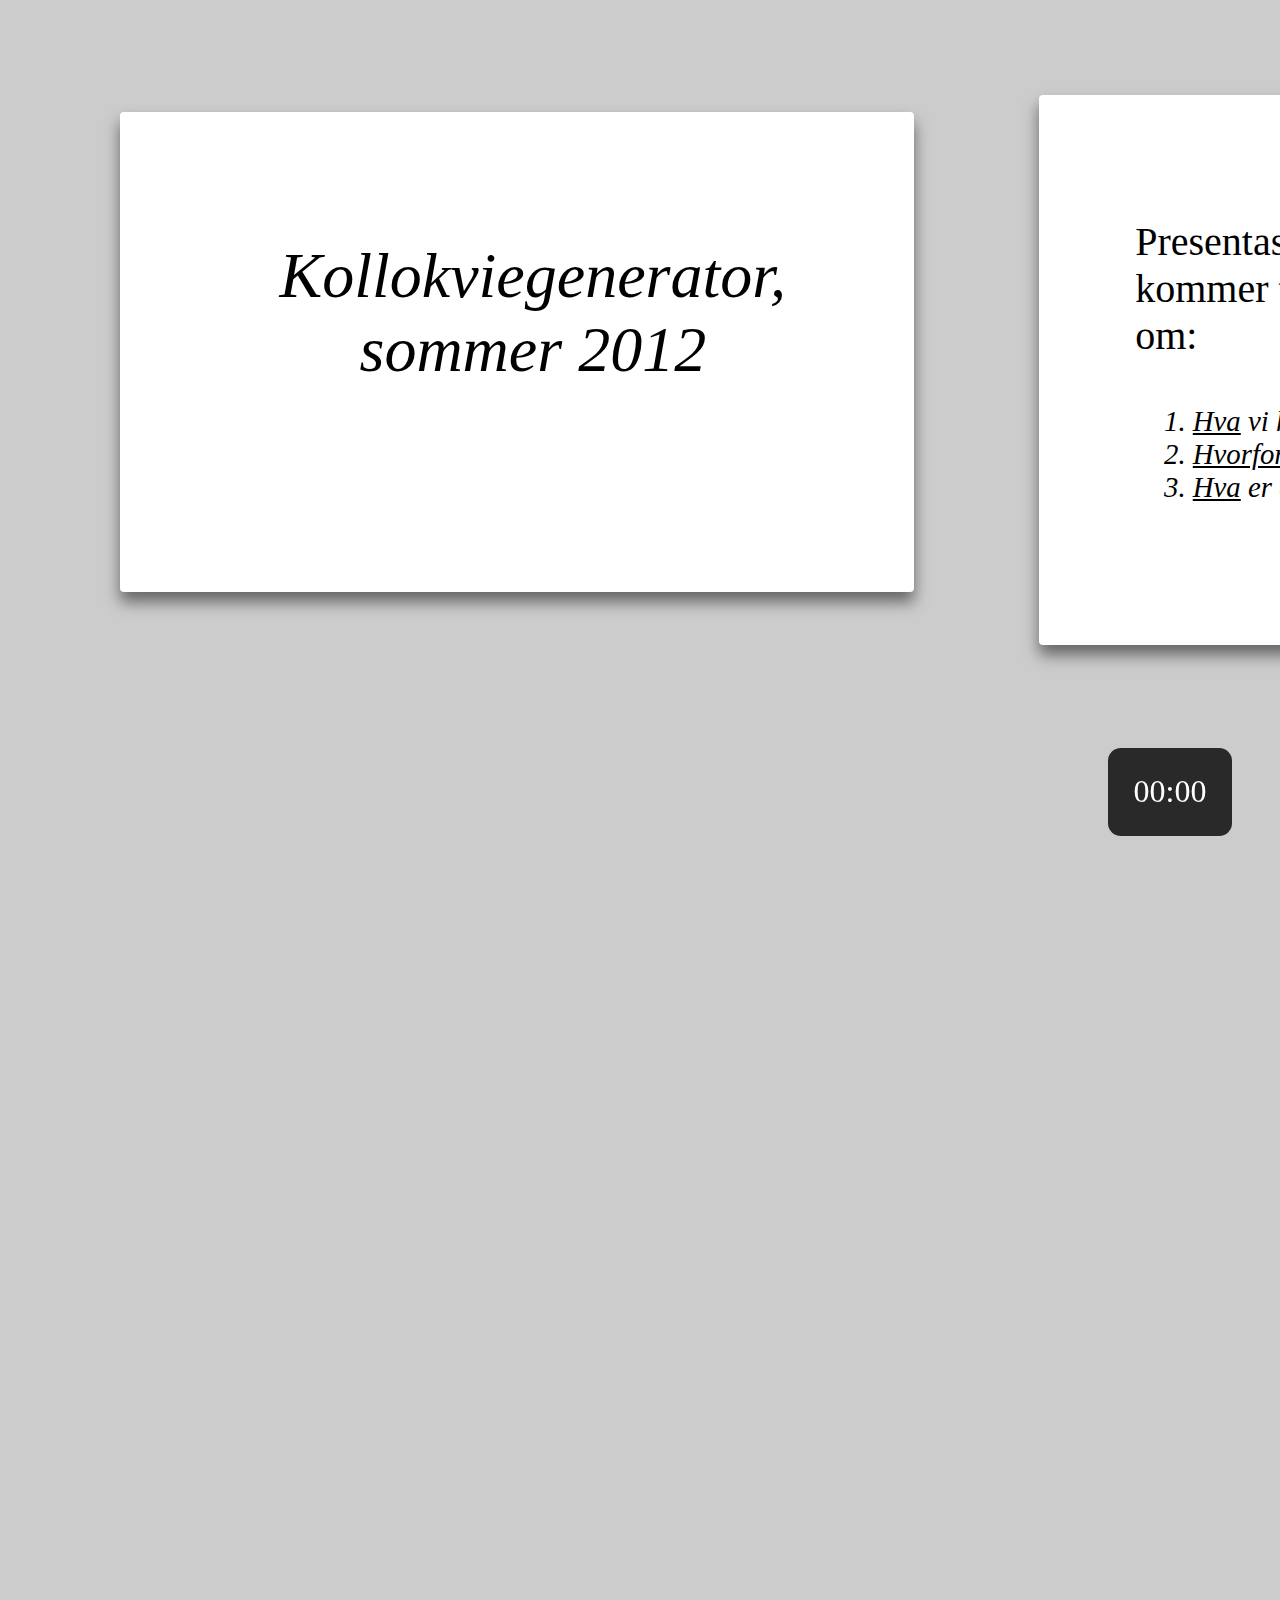
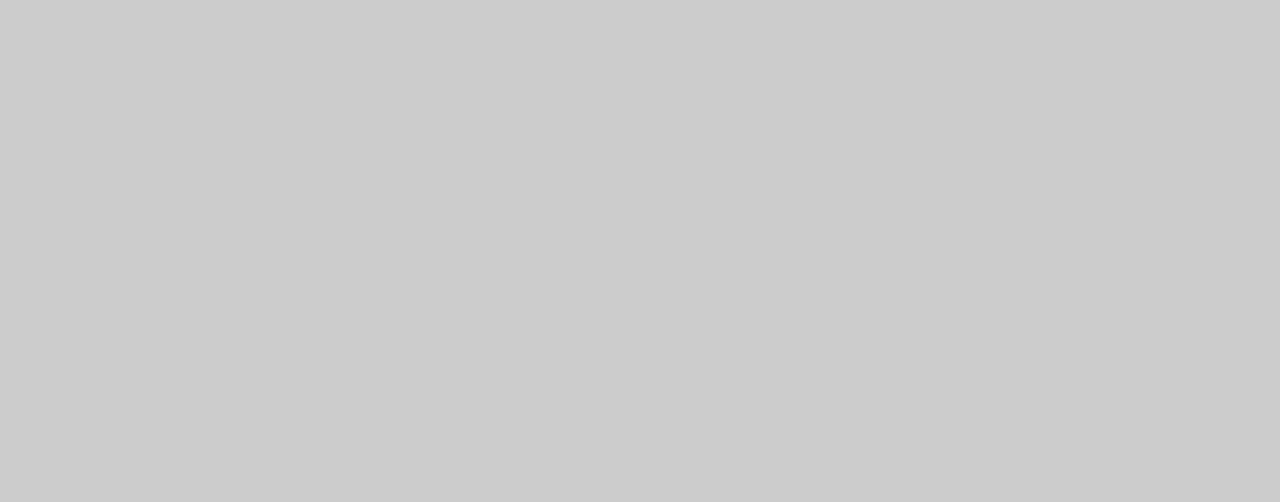
<file: index.html>
<!DOCTYPE html PUBLIC "-//W3C//DTD XHTML 1.0 Transitional//EN" "http://www.w3.org/TR/xhtml1/DTD/xhtml1-transitional.dtd">
<html xmlns="http://www.w3.org/1999/xhtml">
<head>
	<meta http-equiv="Content-Type" content="text/html; charset=utf-8" />
    
	<title>UNIFI</title>

	<link href="presentation.css" type="text/css" rel="stylesheet" />

	<script src="jquery.min.js" type="text/javascript"></script>
    <script src="fathom.js" type="text/javascript"></script>
   	<script src="jquery.countdown.js" type="text/javascript"></script>	
   	<script src="underscore.js" type="text/javascript"></script>   
    <script src="presentation.js" type="text/javascript"></script>
</head>



<body>

<div class="time"></div>

<!-- presentation -->
<div id="presentation">

    <!-- -->

    <div class="slide">
        <div class="section">Kollokviegenerator, <br />sommer 2012</div>
    </div>

    <!-- -->
    
    <div class="slide">    
        <div class="title"></div>
        
        <p>Presentasjonen kommer til å handle om:</p>
        
        <ol class="question">
            <li><span style="text-decoration: underline">Hva</span> vi har gjort?</li>
            <li><span style="text-decoration: underline">Hvorfor</span> har vi gjort det slik?</li>
            <li><span style="text-decoration: underline">Hva</span> er det som gjenstår?</li>
        </ol>
        
    </div>

    <!-- -->
    
    <div class="slide">    
        <div class="title"></div>
        
        
        
    </div>

    <!-- -->

    <div class="slide">    
        <div class="title">Retningslinjene (1)</div>
        
        <p>Vi tar utgangspunkt fra et av målene i stillingsbeskrivelsen:</p>
        
        <p style="font-style: italic;">
        "samt å foreta en grundig gjennomgang av hva som skal til for at 
        prototypen kan utvikles til et fullstendig system som kan tas i bruk 
        av hele insituttet (eller universitetet)"</p>
        
        <p>Før man besvarer dette og forklarer hva som skal til før systemet
        kan tas i bruk, må vi vite →</p>
        
    </div>

    <!-- -->
    
    <div class="slide">    
        <div class="title">— Hva er systemet?</div>
        
        <p>Vi hadde flere alternativer å ta utgangspunkt i →</p>
        
    </div>

    <!-- -->
    
    <div class="slide">    
        <div class="title">— Hva er systemet? (1)</div>
       
        <ol><li>Visjonen til Ilya</li></ol>
        
        <img src="./img/visjonen-til-ilya.jpg" alt="" class="illustration" />

    </div>
    
    <!-- -->
    
    <div class="slide">    
        <div class="title">— Hva er systemet? (2)</div>
       
        <ol start="2"><li>Andres reaksjon</li></ol>
        
        <img src="./img/andres-reaksjon.jpg" alt="" class="illustration" />

    </div>
    
    <!-- -->

    <div class="slide">    
        <div class="title">— Hva er systemet? (3)</div>
       
        <ol start="3"><li>Prototypen</li></ol>
        
        <img src="./img/prototypen.jpg" alt="" class="illustration" />

    </div>
    
    <!-- --> 
    
    <div class="slide">    
        <div class="title">Retningslinjene (2)</div>
       
        <ol class="question">
        	<li>Hva var inspirasjonen til prosjektet?</li>
        	<li>Hvor mye frihet hadde vi?</li>
        </ol>
        
        <p>Veldig vage krav, enorm frihet.</p>
        
        <p>Under en av diskusjonene nevnte Roger to viktige nøkkelord:
        </p>
        
        <p><span class="keyword">sukker.no</span> og
        <span class="keyword">raidfinder</span></p>
        
        <p>Derfor skiftet vi fokuset fra en generisk oppslagstavle, mot
        et enklere og mer tilfeldig matchesystem.</p>
        
        <p>Videre: <span class="keyword">hva</span> og <span class="keyword">hvorfor</span>, ikke hvordan (ingen tekniske detaljer) →</p>
        

    </div>

    <!-- -->     

    <div class="slide">    
        <div class="title">Avgjørelsene</div>
        <ul class="question">
            <li>Hva handlet prosjektet om?</li>
            <li>Hvilket navn valgte vi?</li>
        </ul>

        <p>Fra alternativene som: 
            <i>partify</i>, 
            <i>bro</i>, 
            <i>sorteringshatten</i> og
            <i>AKG</i> 
            valgte vi Stein Michaels forslag:
        </p>
        
        <img src="./img/navn-unifi.png" alt="" />
        
        <p>Mange alternativer; men heller noe enkelt og gjennomførbart i løpet av
        fem uker som kan samtidig plotte veien videre.</p>
        
        
    </div>    
    
    <!-- -->     
    

    <div class="slide">    
        <div class="title">Utforming</div>
        <ul class="question">
            <li>Hvordan er systemet strukturert?</li>
        </ul>

        <p class="quote">For de fleste studenter har <span class="keyword">kollokviesamarbeid</span> en god 
        effekt på opplevelsen av faglig tilhørighet, motivasjon og mestring. For 
        å oppmundre til slikt samarbeid og hjelpe studenter med å <span class="keyword">finne 
        hverandre</span>, ønsker vi å utvikle en prototype av et nettbasert system 
        populært kalt "kollokviegenerator".</p>
        
        <p class="quote">I tillegg til å sette sammen studenter ut fra 
        <span class="keyword">deres behov</span> (tema, nivå, ønsket tidspunkt, ...), er det ønskelig at systemet inneholder funksjonalitet for å kunne <span class="keyword">be om hjelp</span> 
        fra gruppelærere, studieveiledere eller andre.</p>
        
        <p class="quote">En del av jobben vil bli 
        å utvikle detaljerte krav til et slikt system, samt 
        å foreta en grundig gjennomgang av hva som skal til for at <span class="keyword">prototypen</span> 
        kan utvikles <span class="keyword">til et fullstendig system</span> som kan tas i bruk av hele 
        insituttet (eller universitetet).</p>
        
    </div>

    <!-- -->      
    
    <div class="slide">    
        <div class="title">Studentenes behov</div>
        <ul class="question">
            <li>Hvordan kan vi uttrykke studentenes behov?</li>
            <li>Hvordan skal studentene grupperes etter behov?</li>
        </ul>

        <p>Hvis studentene skal grupperes etter behov, så bør gruppene
        være distinkte: altså de må kunne betegnes på andre måter
        enn vanlige grupper med fag, gruppenummer og klokkeslett
        <span class="example">(f.eks. INF1010, Gruppe 4)</span>.</p>
        
        <img src="./img/emner.png" alt=""/>
        
        <p>Her finnes det to veier å gå:</p>
        
        <p>Med datalingvistiske termer: <span class="keyword">
        den preskriptive</span> og <span class="keyword">den deskriptive</span>
        spesifikasjonen.</p>
        
        <p>Den preskriptive spesifikasjonen bestemmer hva som er riktig, mens
        deskriptive påstår at det organiske dominerer over noe som er syntetisk
        <span class="example">(tenk nynorsk vs. bokmål)</span></p>   
        
    </div>

    <!-- -->       
    
    <div class="slide">    
        <div class="title">Preskriptiv spesifikasjon</div>
        <ul class="question">
            <li>Hvordan kan gruppene spesifiserers preskriptivt?</li>
        </ul>
        
        <p>Fag og tema bestemmes på forhånd.</p>
        
        <p>Vi lager et tre studentene kan navigere i og velge det de ønsker.
        <span class="example">(akkurat som i <span class="keyword">studentweb</span> 
        er det ikke mulig å lage nye fag eller grupper)</span>.</p>
        
        <img src="./img/studweb-tre.png" alt=""/>
        

    </div>

    <!-- -->       
    
    <div class="slide">    
        <div class="title">Deskriptiv spesifikasjon</div>
        <ul class="question">
            <li>Hvordan kan gruppene spesifiserers deskriptivt?</li>
        </ul>
        
        <p>Brukere bestemmer selv hva de kan velge; konsensus belønnes</p>

        <img src="./img/consensus.gif" alt=""/>
        
    </div>
    
    
    <!-- -->     

    <div class="slide">    
        <div class="title">Tagger</div>
        <ul class="question">
            <li>Hva er en tagg?</li>
        </ul>
        
        <p>Enkleste måten å utrykke det er ved bruk av 
        <span class="keyword">tagger</span>:</p>
        
        <ul>
        	<li>minimale semantiske enheter med variabel grad av presisjon</li>
        	<li>enten stor eller liten rekkevidde</li>
        	<li>akkurat som setninger; <span class="emphasis">men uten syntaks 
            og morfologi</span></li>
            <li>brukere må læres opp og oppfordres til 
            <span class="emphasis">riktig bruk av tagger</span></li>
            <li>når det ingen standard på hvordan et tagg skal skrives,
            kan man få ugunstig duplikasjon</li>
            <li>kan ha overlapp, derfor <span class="keyword">bøtter</span></li>
        </ul>

    </div>    
    

    <!-- -->        
    
     <div class="slide">    
        <div class="title">Hybridløsningen</div>
        <ul class="question">
            <li>Skal vi ha predefinerte tagger?</li>
            <li>Skal vi tillate brukerdefinerte tagger?</li>
            <li>Hvordan takler vi skrivefeil og ulike skrivemåter?</li>
        </ul>
        
        <p>Vi tillater brukerdefinerte grupper, men lar fagansvarlige
        sette opp enten begrensinger på hva som kan definerers, eller 
        angi predefinerte forslag for å tvinge data mot en 
        <span class="emphasis">gyllen standard</span>.</p>

    </div>   
    
    <!-- -->     

    <div class="slide">    
        <div class="title">Paradigmeskiftet (1)</div>
        <ul class="question">
            <li>Hvordan endrer dette på dagens samarbeid?</li>
        </ul>
        
        <p>Slik introduserer vi en helt ny måte å samarbeide på.</p>
        
        <p class="important">Vi lager grupper for ett eller flere faglige tema,
        istedenfor å samarbeide etter helt irrelevante faktorer som:</p>
        
        <ul>
            <li>Gruppenummer</li>
            <li>Hjemmekommune</li>
            <li>Utseende</li>
            <li>Kjønn 
                <span class="example">— rene grupper</span>
            </li>            
            <li>Kjønn 
                <span class="example">— tre gutter hjelper ei jente med obligen</span>
            </li>
            <li>Kjønn 
                <span class="example">— en manlig student kopierer koden til fire andre</span>
            </li>
            <li>Felles interesse for 
                <span class="example">vg.nett</span>, 
                <span class="example">artige.no</span> og 
                <span class="example">youtube</span>
            </li>
            <li>Studieprogram (?) 
                <span class="example">— ganske stor tematisk sprik der også på høyere nivå</span>
            </li>
        </ul>
        
        <p class="example">(ingen fordommer her, kun
        observasjonene fra `3417 Assembler`)</p>
        
    </div>

    <!-- -->      
    
    <div class="slide">    
        <div class="title">Helomvending (2)</div>
        <ul class="question">
            <li>Hva er den nye samarbeidsmetoden?</li>
        </ul>

        <p>Studentene kan danne egne <span class="emphasis">ad-hoc</span> grupper,
        og oppløse de når samarbeidet ikke lenger er aktuelt: 
        <span class="example">for eksempel
        når alle har forstått hvordan man balanserer binære trær</span>.</p>
        
        <p>Dette gir mulighet å både utbedre og utforske.</p>
        
        <p>Studentene som sliter med bestemte tema kan danne grupper til
        å se akkurat på de temaene de sliter med.</p>
        
        <p>Studentene som vil ha større utfordringer danner grupper
        hvor de kan samarbeide om mer avanserte deler av pensumet.</p>
        
    </div>

    <!-- -->      
    
     <div class="slide">    
        <div class="title">Kunnskapsnivå og hjelp</div>
        <ul class="question">
            <li>Hva om studentene trenger hjelp?</li>
            <li>Kommer <span class="emphasis">Studielaben</span> til å tilby orakelhjelp i år?</li>
            <li>Hva med de som har lyst å samarbeide med andre på tvers av nivå?</li>
        </ul>

        <p>Tilbake til stillingsbeskrivelsen: </p>
        
        <p class="quote">I tillegg til å sette sammen studenter ut fra 
        <span class="keyword">deres behov</span> (tema, nivå, ønsket tidspunkt, ...), er det ønskelig at systemet inneholder funksjonalitet for å kunne <span class="keyword">be om hjelp</span> 
        fra gruppelærere, studieveiledere eller andre.</p>
        
        <p class="important">Systemet er tilrettelagt for å be om hjelp fra 
        orakler eller gruppelærere (i deres arbeidstid).</p>
        
        <p></p>
        
    </div>

    <!-- -->     
    
    <div class="slide">    
        <div class="title">En ny måte å tilby hjelp på</div>
        <ul class="question">
            <li>Hvem skal få rett til hjelp?</li>
            <li>Hvem skal kunne hjelpe?</li>
        </ul>

        <p>En av begrensingene som vil rasjonaliserere og forbedre livet
        til studieoraklene er:</p>
        
        <p class="important">Kun kollokviegrupper (med flere enn to medlemmer) skal kunne
        be om/ha rett til hjelp.</p>
                
        <p>Slik introduserer vi en veldig <span class="emphasis">sunn</span> fremgangsmåte for å få hjelp:</p>
        
        <ol>
            <li>Lét etter svaret <span class="keyword">i pensumet</span></li>
            <li>Lag en gruppe og <span class="keyword">prøv sammen med andre</span></li>
            <li>Får <span class="emphasis">dere</span> ikke til, tilkall <span class="keyword">et orakel</span></li>
        </ol>
        
        <p>Får ikke instituttet studieorakler, så kan gruppelærere hjelpe 
        disse gruppene, enten over e-post eller under gruppetimene sine
        (det er ofte få elever midt og sent i semesteret, selvfølgelig untatt store 
        intro-emner som INF1010).</p>
        
        
    </div>

    <!-- -->      
    
    <div class="slide">    
        <div class="title">Optimal gruppestørrelse</div>
		
        <p>Per dags dato er algoritmen ganske lite fleksibel i forhold
        til antall studenter per gruppe. Verdien er global og ikke
        kan fastsettes per gruppe/bøtte.</p>
        
        <p>Etter et par samtaler med gruppelærere fant vi ut at den beste 
        størrelsen for en <span>kollokviegruppe</span>, altså en gruppe uten 
        bestemte krav om størrelse eller tema er:</p>
        
        <div class="bubble"><span class="integer">3</span> studenter</div>
        
        <p>Tillater effektiv avstemning om interne spørsmål (alltid en avgjørende stemme).</p>
        
        <p>Grupper større enn tre har tendens til å være ineffektive,
        men kan allikevel dannes med hensyn til frafall.</p>
        
    </div>

    <!-- -->      
    
    <div class="slide">    
        <div class="title">Frafall</div>
		
		<p>Behovet for kollokviegeneratoren understreker et viktig faktum: 
        det sosiale samarbeidet og deltakelse i relevante aktiviteter er marginalt.</p>
        
        <p>Undersøkelsene som gjennomføres blant aktive studenter sier lite om de faktiske
        forhold. De er en feil målgruppe for undersøkelsene fordi at de</p>
        
		<ul>
            <li>allerede har en omgangskrets</li>
            <li>omgangskretsen er naturlig tilpasset deres nivå</li>
            <li>føler tilknytning, deltar aktivt i gruppetimene og forelesningene</li>
            <li>har i utgangspunktet ikke behov for et system som UNIFI</li>            
        </ul>
		
		<p>Den ekte målgruppen kan være ukomfortabel med samarbeid. Dette gjør at de gruppene
        vi danner er aldri perfekte og kan lett falle i fra hverandre hvis medlemene ikke
        opplever høy grad av tilhørighet.</p>
        
        <p>Grunnene til frafall er en kompleks affære og må diskuteres av psykologer som
        spesialiserer seg på unge informatikere.</p>
		
    </div>

    <!-- -->  
    
    <div class="slide">    
        <div class="title">Konsekvensene av frafall</div>
        
        <ul class="question">
            <li>Hvordan hindrer vi frafall?</li>
        </ul>
		
		<p>Man kan ikke se på frafall i gruppene som på noe utelukkende negativt.
        Frafall har også en positiv side:</p>
        
        <p>Frafall er gruppens immunforsvar, en naturlig tilpassningsprosess. Gruppen blir
        kvitt de studentene som kan potensielt være kontraproduktive og hindre andre
        i å føle komfort og mestring.</p>
        
        <p>Så et bedre spørsmål er →</p>
        
    </div>  
    
    <!-- -->      
    
    <div class="slide">    
        <div class="title">
        Tiltak mot frafall
        </div>
		
        <ul class="question">
            <li>Bør frafallet hindres?</li>
        </ul>        
        
		<p>Nei.</p>
        
        <p>Men vi kan hidre de negative sidene med frafall: altså det at det
        blir for få i gruppen.</p>
        
        <p>Derfor er det optimalt å innføre en standard størrelse på 4 studenter.</p>
        
        <p>3 er vår opprinnelige optimale størrelsen, 
        så ved frafall av en student (noe som ofte skjer rett etter dannelsen)
        er gruppestørrelsen fortsatt optimal.</p>
        
        <p>... mens 2 studenter (ved frafall av 2 andre) er fortsatt en gruppe.</p>
        
    </div>
    
    <!-- -->     
    
    <div class="slide">    
        <div class="title">Bøtter</div>
        <ul class="question">
            <li>Hvilket problem løser bøttene?</li>
            <li>Hvilke muligheter får fagansvarlige hvis definerbare
            bøtter implementeres?</li>
        </ul>

        <p>Et mål med videreutviklingen er å lage definerbare bøtter slik at et fag som
        for eksempel INF2220 kan få en egen bøtte der emneadministrasjonen/fagansvarlig skal
        kunne bestemme følgende parametere:</p>
        
        <ul>
        	<li>hvor mange tagger kan et ønske ha? (tagger per ønske)</li>
        	<li>er brukerdefinerte tagger tillatt? (aktuelt for avstemninger a la Doodle)</li>
        	<li>hva er den minimale likheten mellom ønskene for at de skal danne en gruppe?</li>
        	<li>hva er den minimale/den maksimale gruppestørrelsen?</li>
        	<li>hvordan fungerer sammensettings/distansfunksjonen som bestemmer likhet? 
            (her er det mulig å legge inn synonymforhold mellom taggene, blir nevnt senere)</li>
            <li>og eventuelt: hvilke underbøtter skal denne bøtten ha?</li>
        </ul>
        
    </div>

    <!-- -->
    
    <div class="slide">    
        <div class="title">Kommunikasjon</div>
        
        <p>I prototypen skjer alt av kommunikasjonen mellom brukere
        via e-post.</p>
        
        <p>Allerede en pålitelig måte å samarbeide og kommunisere på,
        mindre funksjonalitet i systemet.</p>
        
        <p>Utfordring med dagens løsning: ingen garantier for at den
        som trekker seg fra gruppen vil slutte å motta mail.</p>
        
        <p>Løsning: en e-mail proxy som gir hver gruppe en
        <span class="keyword">alias</span>-adresse. For eksempel: <span class="example">gruppe1551732249@unifi.ifi.uio.no</span></p>
        
        <p>Andre løsninger: intern chattesystem for hver gruppe. Innebærer
        at brukeren må inn på siden for å følge med i samtalen.</p>
        
        <p>Også gir en antydning om hvilke grupper er aktive!
        Slik kan systemet bli mer autonomt og lære av egen data.</p>
        
        
        
    </div>   
    
    
    <!-- -->    

    <div class="slide">    
        <div class="title">Distansfunksjonen</div>
        
        <p>Denne funksjonen inneholder reglene for hvordan foholdet mellom ønskene verdsettes.
        De gir emneadministrasjonen kontroll over hvordan gruppesammensetningen skjer.
        Dette er spesielt aktuelt i forhold til mindre emner som har få studenter, men
        må danne grupper (eller) par* selv om likheten er svært lav.</p>
        
        <p>Kan også tillate tilfeldig sammensetning.</p>
        
        <p>Gjennom denne kan man også introdusere et synonymlag: et nettverk som avgjør om taggene
        Oppgave 2.2 og Kapittel 2 handler om _nesten_ det samme.</p>
        
        <p>Slik kan man danne grupper av ønsker som semantisk sett ligger tett mot hverandre,
        men syntaktisk er usammenlignbare.</p>
        
    </div>    

    <!-- -->     
    
    <div class="slide"></div>
    
    <!-- -->     

    <div class="slide">    
        <div class="title">Veien videre...</div>
        <ul class="question">
            <li>Hvilke frister skal prosjektet ha?</li>
            <li>Når skal prosjektet testes?</li>
        </ul>
            
        <p>Hvis prosjektet skal videreutvikles må vi bli enige om 
        utviklingsstadier og frister.</p>
        
        <p>Faget som er aktuelt for testing er <span class="emphasis">INF1080</span>.</p>
        
        <p>Beste tidspunkt for testing i midten av semesteret eller i forberedelsestiden
        før eksamen.</p>
        
        <p>Må ha veiledningsmøtene og tilbakemelding.</p>
        
        <p><span class="emphasis">Martin</span> forlater prosjektet, men er tilgjengelig for mindre oppgaver
        som ikke kommer i veien for masteroppgaven hans.</p>
        
        <p><span class="emphasis">Ilya</span> har søkt om å videreutvikle prosjektet som en del av
        <span class="keyword">INF3331</span> frem til 2013.</p>
        
        <p>Ifølge foreleseren er det mulig å verve flere studenter til dette prosjektet</p>
        
        <img src="./img/inf3331-soknad.png" alt="" />
        
    </div>

    <!-- -->      
    
    <div class="slide">    
        <div class="title">Tekniske krav</div>
        <ul class="question">
            <li>Hva skal til for at prototypen skal kunne testes?</li>
        </ul>
        
        <p>Prototype på djangos testeserver er ikke det samme som på
        en offentlig produksjonsserver.</p>
        
        <ol>
        	<li>Lisens og pakkelisenser</li>
        	<li>Personvern</li>
        	<li>Server <span class="emphasis">— ansvar for oppdatering av serverløsningen?</span></li>
        	<li>Database</li>
        	<li><span class="keyword">Weblogin</span></li>
            <li>Kommunikasjon <span class="emphasis">— ta en avgjørelse</span></li>
            <li>Sikring av <span class="keyword">djangorestframework</span></li>
            <li>Administrator- og orakelgrensesnittet</li>
            <li>Sikkerhet</li>
        </ol>
        
        <p>Andre issues som må fikses før deployment ligger i vår github repository </p>
        <a style="font-size: 1.5em;" href="https://github.com/unifi/unifi/issues?state=open">https://github.com/unifi/unifi/issues?state=open</a>

    </div>

    <!-- -->      
    
    <div class="slide">    
        <div class="title">Etter testingen...</div>
        <ul class="question">
            <li>Hvordan skal vi fortsette å utvikle systemet?</li>
        </ul>

        <p>Bør ikke overbelastes med features og må fortsatt være
        <span class="keyword">et minimalt og autonomt system</span>.</p>
        
        <p>Men kan være ubrukelig på prototypenivå.</p>
        
        <ol>
        	<li>Mer fleksibel matcherammeverk</li>
        	<li>Definerbare bøtter</li>
        	<li>Søkbare grupper med mulighet å melde seg i</li>
            <li>En uavhengig matchetjeneste</li>
            <li>Brukerroller</li>
            <li>Synonymer (håndtering av skrivefeil)</li>
        </ol>        
        
    </div>

    <!-- -->     
    
    <div class="slide">
        <div class="title">Takk!</div>
        <img src="./img/fortress.jpg" alt="" />
    </div>
    
    
</div>



<!-- presentation -->

</body>
</html>
</file>
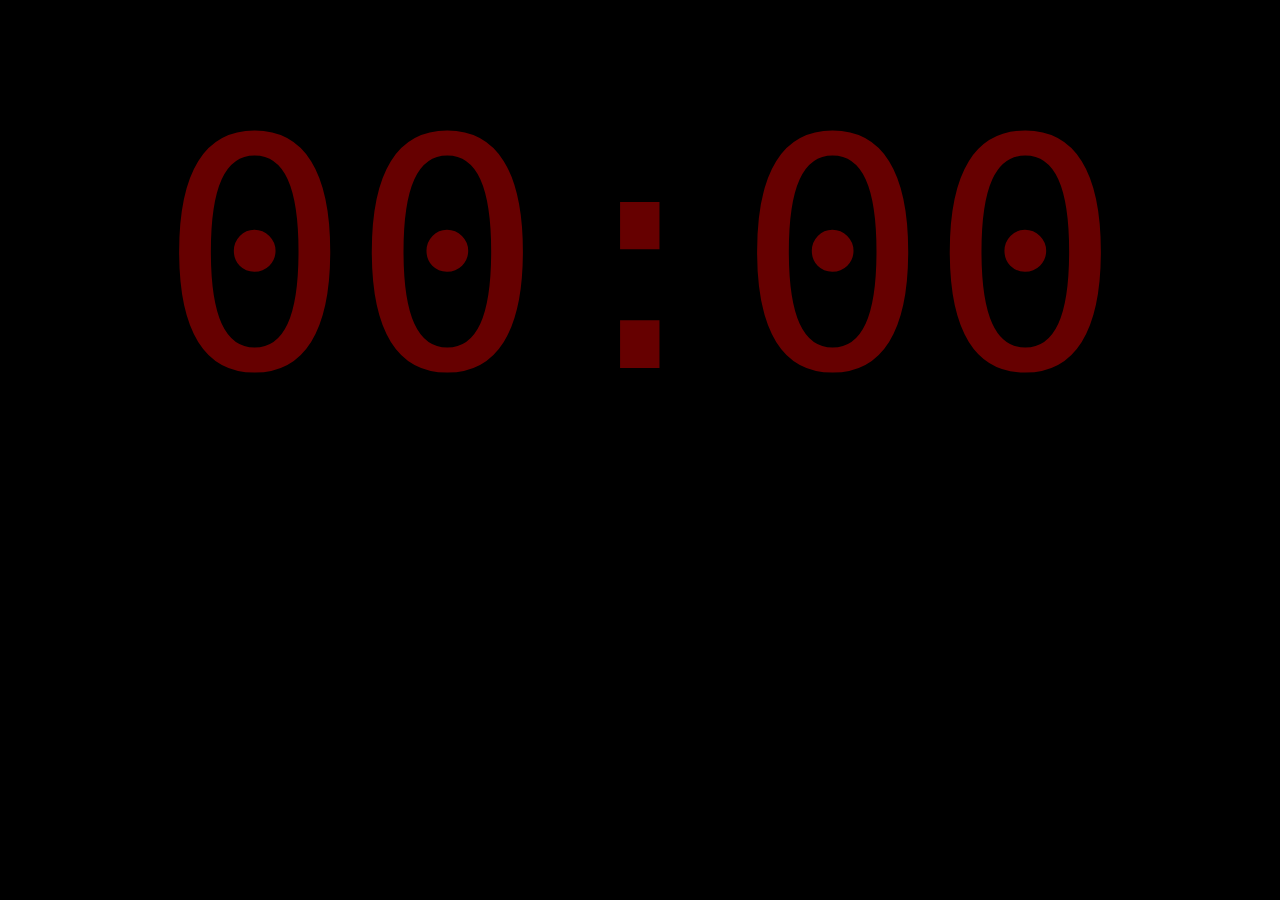
<file: timer.html>
<!DOCTYPE html PUBLIC "-//W3C//DTD XHTML 1.0 Transitional//EN" "http://www.w3.org/TR/xhtml1/DTD/xhtml1-transitional.dtd">
<html xmlns="http://www.w3.org/1999/xhtml">
<head>
	<meta http-equiv="Content-Type" content="text/html; charset=utf-8" />
    
	<title>Presentation Timer</title>
        
	<script src="jquery.min.js" type="text/javascript"></script>
   	<script src="jquery.countdown.js" type="text/javascript"></script>
    
    <script type="text/javascript">
        $(document).ready(function() {
    
            /* initializing timer */
            $(".time").countdown(
                { since: new Date(), compact: true, format: "MS" }
            );
            
            /* pausing and resuming */
            var timerState = true;
            $(".time").on( 'click', function() {
                if ( timerState ) {
                    timerState = false;
                    $(this).countdown('pause');
                    $(this).fadeTo( 1000, 0.5 );
                } else {
                    timerState = true;
                    $(this).countdown('resume');
                    $(this).fadeTo( 1000, 1.0 );
                }
            })
        });
    </script>

    <style type="text/css">
        body {
            background-color: black;
            color: white;
        }
    
        .time {
            padding: 5%;
            text-align: center;
            font-size: 20em;
            font-family: "Consolas", monospace, fixed;
            color: #660000;
            cursor: pointer;
        }
    </style>    
    
</head>

<body>

<div class="time"></div>

</body>
</file>
<file: presentation.css>
@charset "utf-8";

body {
    font-family: Georgia; 
    padding: 2em 4em 2em 3em;
    background-color: #CCC;
    background-image: url('http://subtlepatterns.com/patterns/tex2res5.png');
    z-index: 1;
}  

.time, .floater {
 	position: fixed;
    bottom: 2em;
    right: 1.5em;
    font-size: 2em;
    color: white;
    border-radius: 0.4em;
    -moz-border-radius: 0.4em;    
    background-color: rgba( 0, 0, 0, 0.8 );
    padding: 0.8em;
    font-family: "Consolas", monotype;
    cursor: pointer;
    z-index: 255;
}

.section {
    text-align: center;
    font-size: 400%;
    font-style: italic;
    padding: 10% 10% 10% 10%;
}


.slide {
    background-color: #FFF;
    
    -moz-box-shadow: 0px 10px 15px #666;	
    -webkit-box-shadow: 0px 10px 15px #666;
    box-shadow: 0px 10px 15px #666;
    
    margin: 2em 4em 4em 4em;
    
    padding: 4em 4em 6em 6em;
    width: 55%;
    min-height: 20em;
    
    border-radius: 0.25em;
    -moz-border-radius: 0.25em; 
    position: relative;
    z-index: 1;
}

.slide a {
    font-size: 1.5em;
}


.slide p {
 	padding: 1% 40% 1% 0em;
    font-size: 1.2em;
}

.slide p .emphasized {
    font-style: italic;
}

.slide ul, .slide ol {
 	padding-right: 30%;
    padding-left: 2em;
}

.slide .title {
    max-width: 80%;    
    color: #900;
    font-family: Georgia;
    font-size: 4.1em;
    font-style: italic;
    padding-bottom: 2%;
    overflow: auto;
    z-index: 60;
}

.slide .enumerator {
    font-size: 5em;
    position: absolute;
    top: 5%;
    right: 8%;
    color: #EEE;
    z-index: 56;
}

.quote {
    padding: 0.2em 0em 0.2em 1.25em;
    margin: 2em 1em 3em 1em;
    font-style: italic;
    line-height: 1.2em;
    text-align: justify;
}

.quote .important {
    font-weight: bold;
}

.bubble {
	font-size: 1.5em;
    font-weight: bold;
    font-family: arial, helvetica, sans;
    text-align: center;
    
    margin: 0.5em 30% 0.5em 30%;
    padding: 1em;
    border-radius: 1em;
    -moz-border-radius: 1em;
    
    -moz-box-shadow: 0px 5px 5px rgba( 0, 0, 0, 0.4 )	
    -webkit-box-shadow: 0px 5px 5px rgba( 0, 0, 0, 0.4 );
    box-shadow: 0px 5px 5px rgba( 0, 0, 0, 0.4 );
    
    background-color: rgba( 0, 0, 0, 0.05 );
    z-index: 120;
}

.question {
    font-style: italic;
    font-size: 1.4em;
    margin-bottom: 7%;
}

.invisible {
    visibility: hidden;
}

.integer {
    color: rgb( 164, 0, 0 );
}

.centered {
    text-align: center;
}

.emphasis {
    font-style: italic;
}

ol ul li {
    font-size: 0.5em;
    padding-left: 0em;
}

ul ol li {
    font-size: 0.5em;
    padding-left: 0em;
}

.example {
    font-style: italic;
}

.important {
    font-weight: bold;
}

.keyword {
    border-bottom: 0.08em dashed grey;
    font-style: italic;
    
}

hr {
    border: 0.1em solid rgba(0,0,0,0.6);
    margin: 3em 0em 3em 0em;
}

/* ---------------------------------- */


.introduction {}




.statement {
    
    max-width: 80%;
    
    color: #900;
    font-family: Georgia;
    font-size: 2.5em;
    font-style: italic;
    
    /*padding-top: 1.5em;*/
    padding-bottom: 0.5em;
}

.statement .enumerator {
    font-size: 1.2em;
}

.consequence {
    max-width: 75%;        
}

.consequence .header {
    font-weight: bold;
}



.argument {
    padding: 1em 0em 2em 0em;
}

.argument p {
    width: 50%;
    padding-left: 5em;
    text-align: justify;
}

.columns {
    width: 80%;
    min-height: 4em;
    overflow: visible;
    display: block;
}

.column {
    padding: 2em 1em 4em 1em;
    width: 28%;
    float: left;
}

.column .header {
    
}

.illustration {
    text-align: center;
    margin-bottom: 4em;
}



img {
    width: 63%;
    margin: 3em 0.5em 0.5em 0.5em;
    padding: 0.4em;
    border: 0.6em solid #CCC;
    border-radius: 0.25em;
    -moz-border-radius: 0.25em;
    text-align: center;
}

.master, .apprentice, .client, .operator, .plus {
    border-radius: 0.35em;
    -moz-border-radius: 0.35em;
    font-size: 1.0em;
    padding: 0.5em 0.8em 0.5em 0.8em;
    color: #FFF;
    font-weight: bold;
    font-family: Arial;
    height: 1.5em;
    margin: 0.2em;
    cursor: pointer;
}

.plus {
    background-color: #DDD;
    color: #000;
    padding: 0.8em;
}

.master {
    background-color: #900;
}

.apprentice {
    background-color: #039;
}

.client {
    background-color: #999;   
}
.operator {
    color: #000;   
}

.group {
    min-height: 4.5em;
}

.introduction {
    margin: 0em 30% 2em 5%;
    font-size: 0.8em;
    text-align: center;
}

.introduction .header {
    font-style: italic;
    text-decoration: underline;
    font-size: 1.2em;
}

.terminology {
    width: 80%;
}

.terminology .term {
    color: #900;
    font-family: Georgia;
    font-size: 1.2em;
    font-style: italic; 	   
}



.bubble .header {
    text-align: left;    
    font-family: Arial;
    font-weight: bold;
    font-size: 1.5em;
}

.bubble .shortlist {

}

.bubble .target {
    color: #999;
    float: left;
    padding-right: 0.3em;
}

.bubble .members, .bubble .slots {
    text-align: left;
    max-height: 2em;
    padding: 1.2em 0.3em 0.3em 0.3em;
}

.bubble .members {
    width: 55%;
    float: left;
}

.bubble .slots {

    float: right;
}

.bubble .footer {
}

.bubble .description {
    font-style: italic;
    text-align: left;
    margin: 0.8em 0 2em 0;
    padding: 0.9em;
}
.bubble .description a {
    border-radius: 0.15em;
    background-color: #D7D7D7;
    -moz-border-radius: 0.15em;
    font-size: 1.0em;
    font-family: Arial, sans;
    padding: 0.2em 0.4em 0.2em 0.4em;
    font-style: normal;
}
</file>
